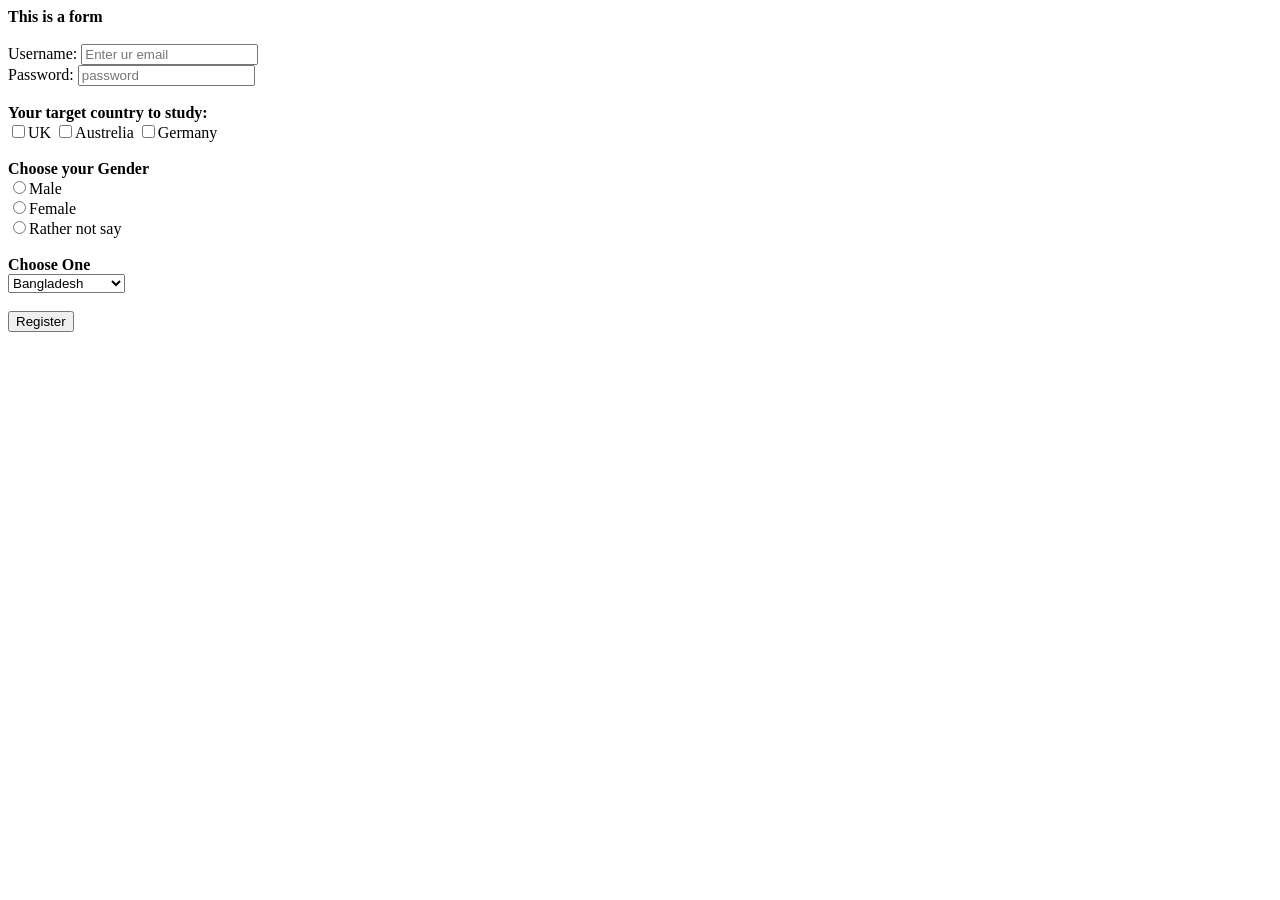
<file: Module-10 HTML/html-02/index.html>
<!DOCTYPE html>
<html lang="en">
<head>
  <meta charset="UTF-8">
  <meta name="viewport" content="width=device-width, initial-scale=1.0">
  <title>My First Webpage</title>
</head>
<body>
    <!-- method: get,post -->
    <form method="post">
        <strong>This is a form</strong> 
        <br><br>
        <label for="un">Username:</label>
        <input id="un" name="username" type="email" placeholder="Enter ur email" required/>
        <br>
        <label for="pw">Password:</label>
        <input id="pw" type="password" placeholder="password" minlength="6"/>
        <br><br>
        <strong>Your target country to study:</strong> 
        <br>
        <input type="checkbox" name="cn">UK
        <input type="checkbox" name="cn">Austrelia
        <input type="checkbox" name="cn">Germany
        <br><br>
        <strong>Choose your Gender</strong> <br>
        <input type="radio" name="gn">Male <br>
        <input type="radio" name="gn">Female <br>
        <input type="radio" name="gn">Rather not say
        <br><br>
        <strong>Choose One</strong> <br>
        <select name="Country">
          <option value="bd">Bangladesh</option>
          <option value="uk">United Kingdom</option>
          <option value="g">Germany</option>
          <option value="c">China</option>
        </select>
        <br><br>
        <input type="submit"
        value="Register" />
        
    </form>

</body>
</html>
</file>
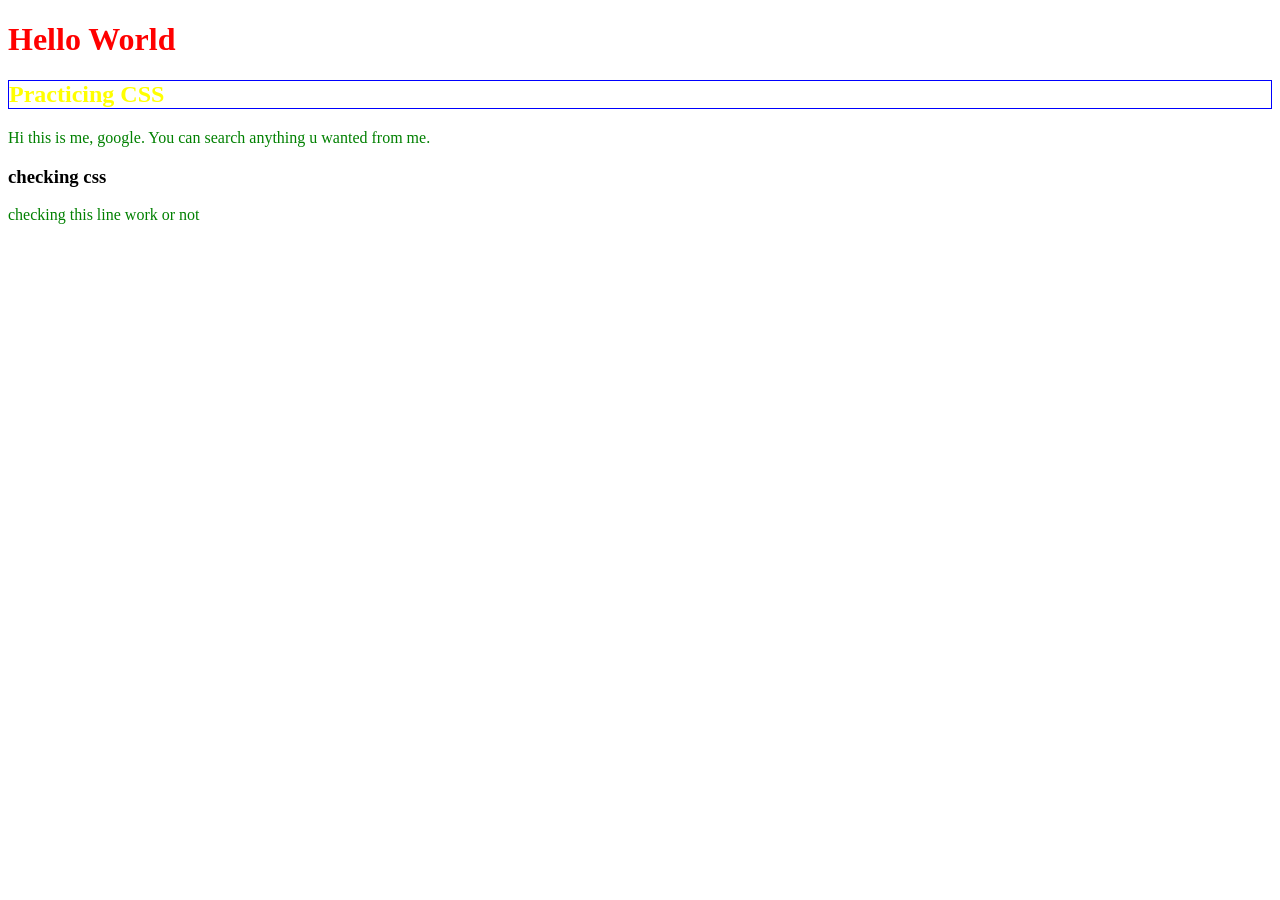
<file: Module-11 CSS/CSS-01/index.html>
<!DOCTYPE html>
<html lang="en">
<head>
    <meta charset="UTF-8">
    <meta name="viewport" content="width=device-width, initial-scale=1.0">
    <title>CSS part 01</title>
    <!-- <style>
        p{
            color:chocolate
        }
    </style> -->

    <link rel="stylesheet" href="style.css">
</head>
<body>
    <h1 style="color:red;">
        Hello World
    </h1>
    <h2>
        Practicing CSS
    </h2>
    <p> 
        Hi this is me, google. You can search anything u wanted from me.
    </p>
    <h3>
        checking css
    </h3>
    <p>
        checking this line work or not
    </p>
</body>
</html>
</file>
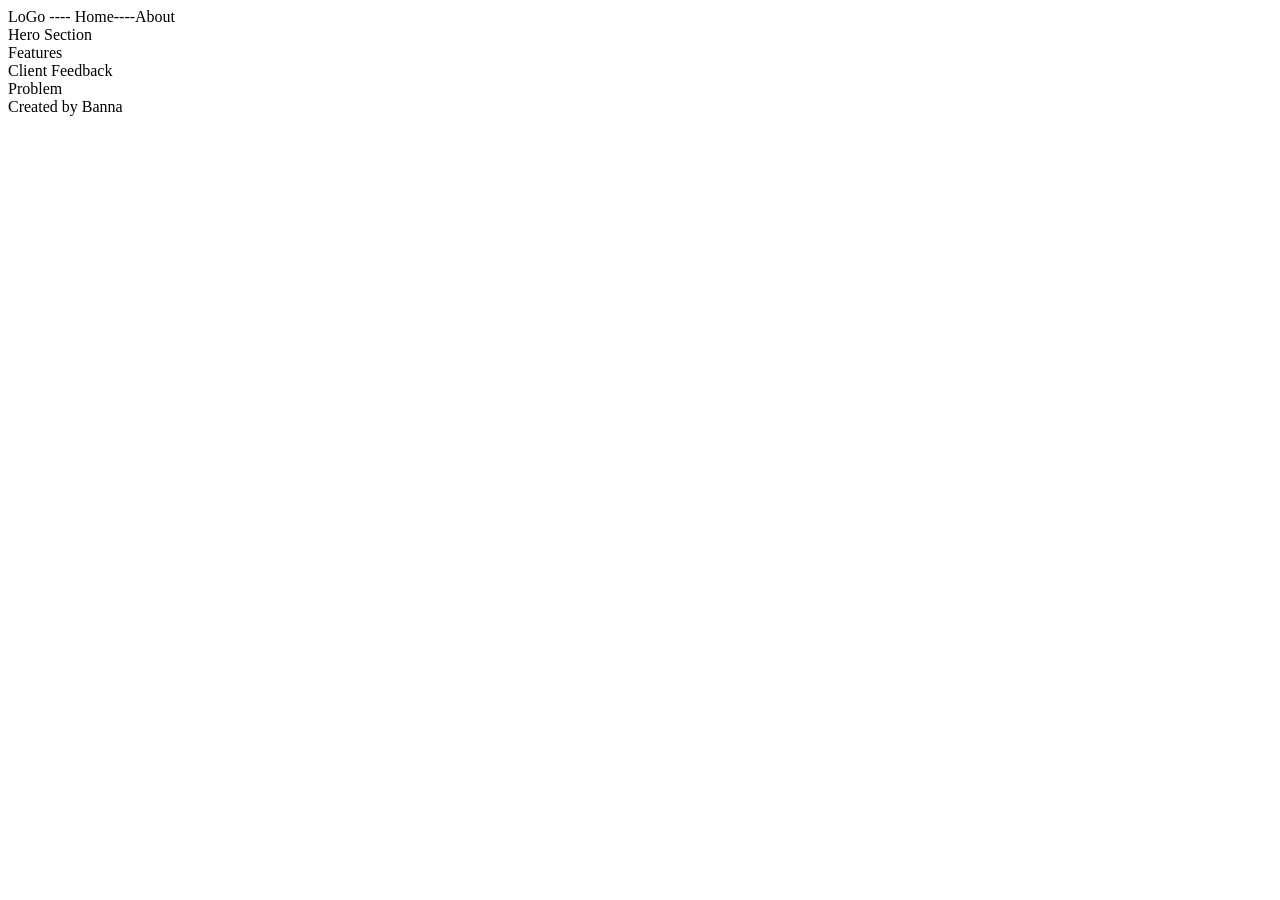
<file: Module-10 HTML/html-02/other.html>
<!DOCTYPE html>
<html lang="en">
<head>
    <meta charset="UTF-8">
    <meta name="viewport" content="width=device-width, initial-scale=1.0">
    <title>Exersice</title>
</head>
<body>
    <header>
        LoGo ---- Home----About
    </header>
    <main>
        <aside></aside>
        <section>Hero Section</section>
        <section>Features</section>
        <section>Client Feedback</section>
        <section>Problem</section>
    </main>
    <footer>
        Created by Banna
    </footer>

</body>
</html>
</file>
<file: Module-11 CSS/CSS-01/style.css>
p{
    color:green
 }

 h2{
    border: 1px solid blue;
    color: yellow;
 }
</file>
